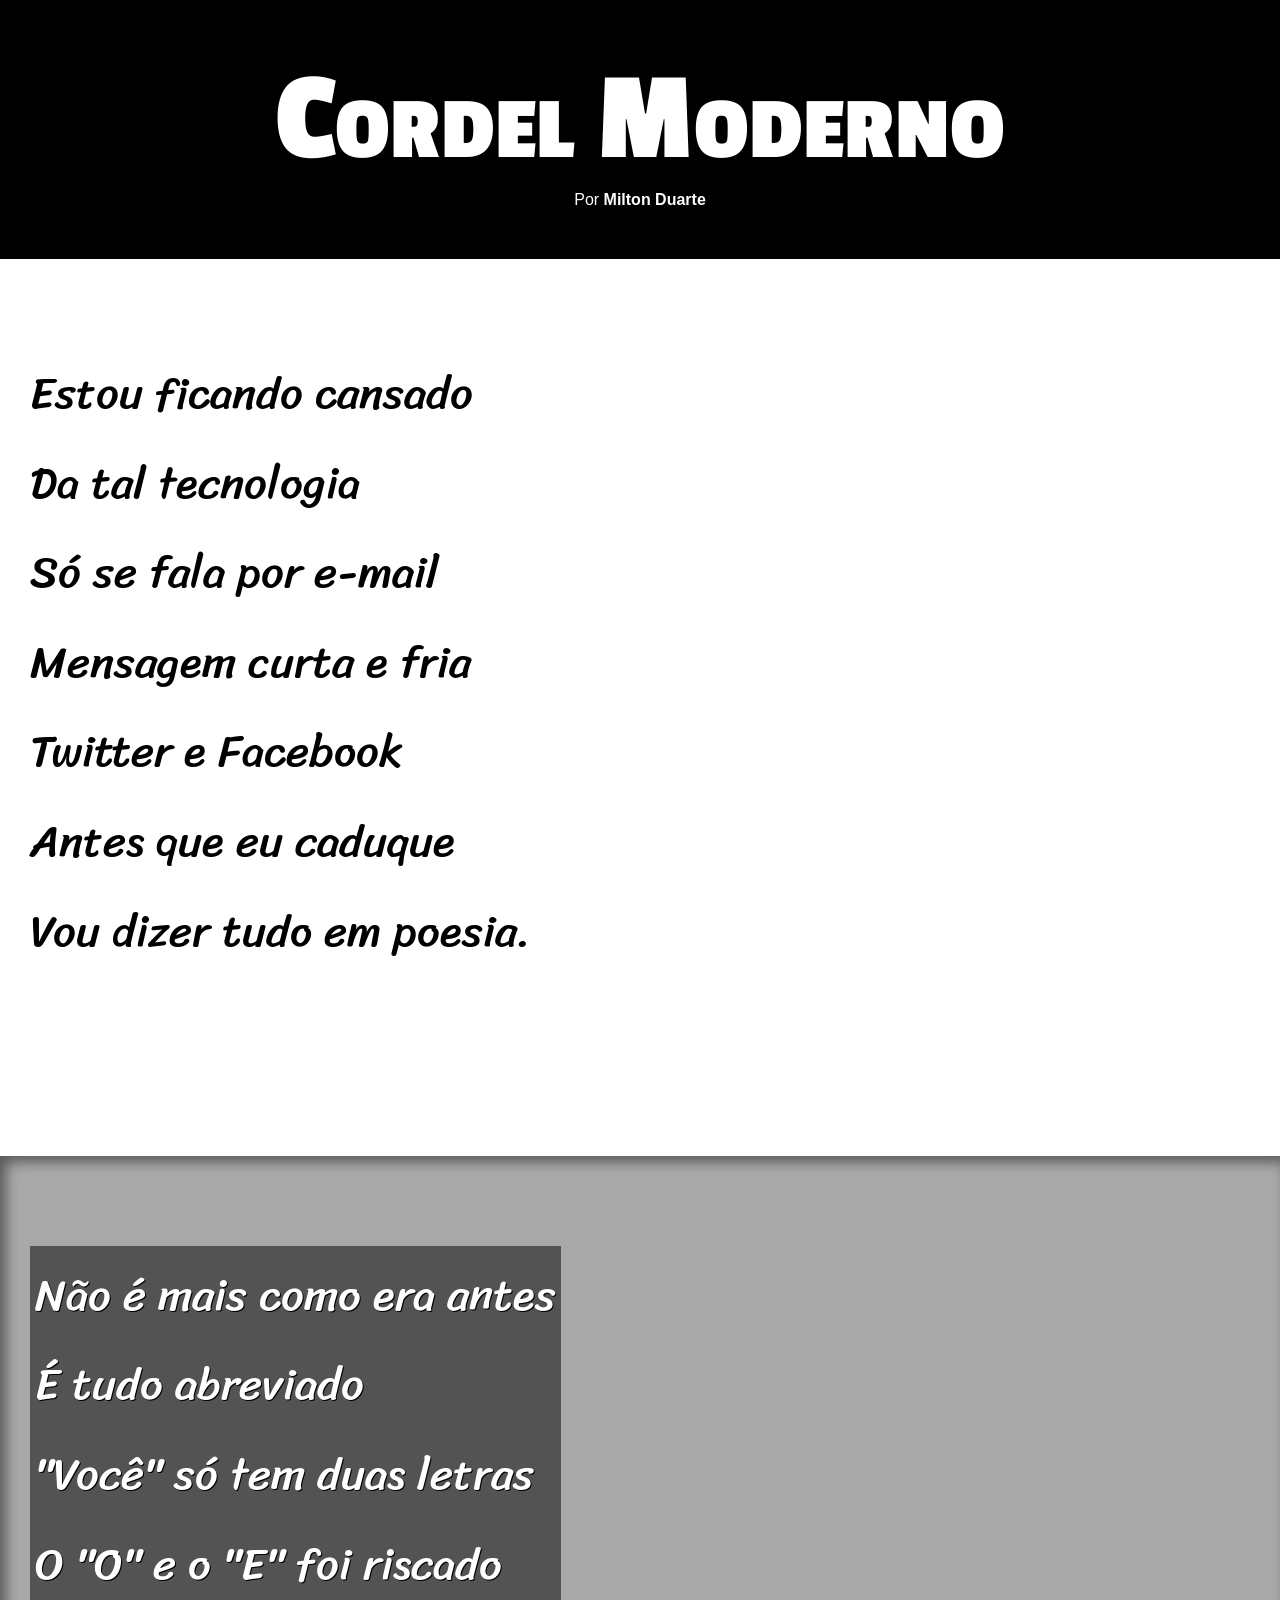
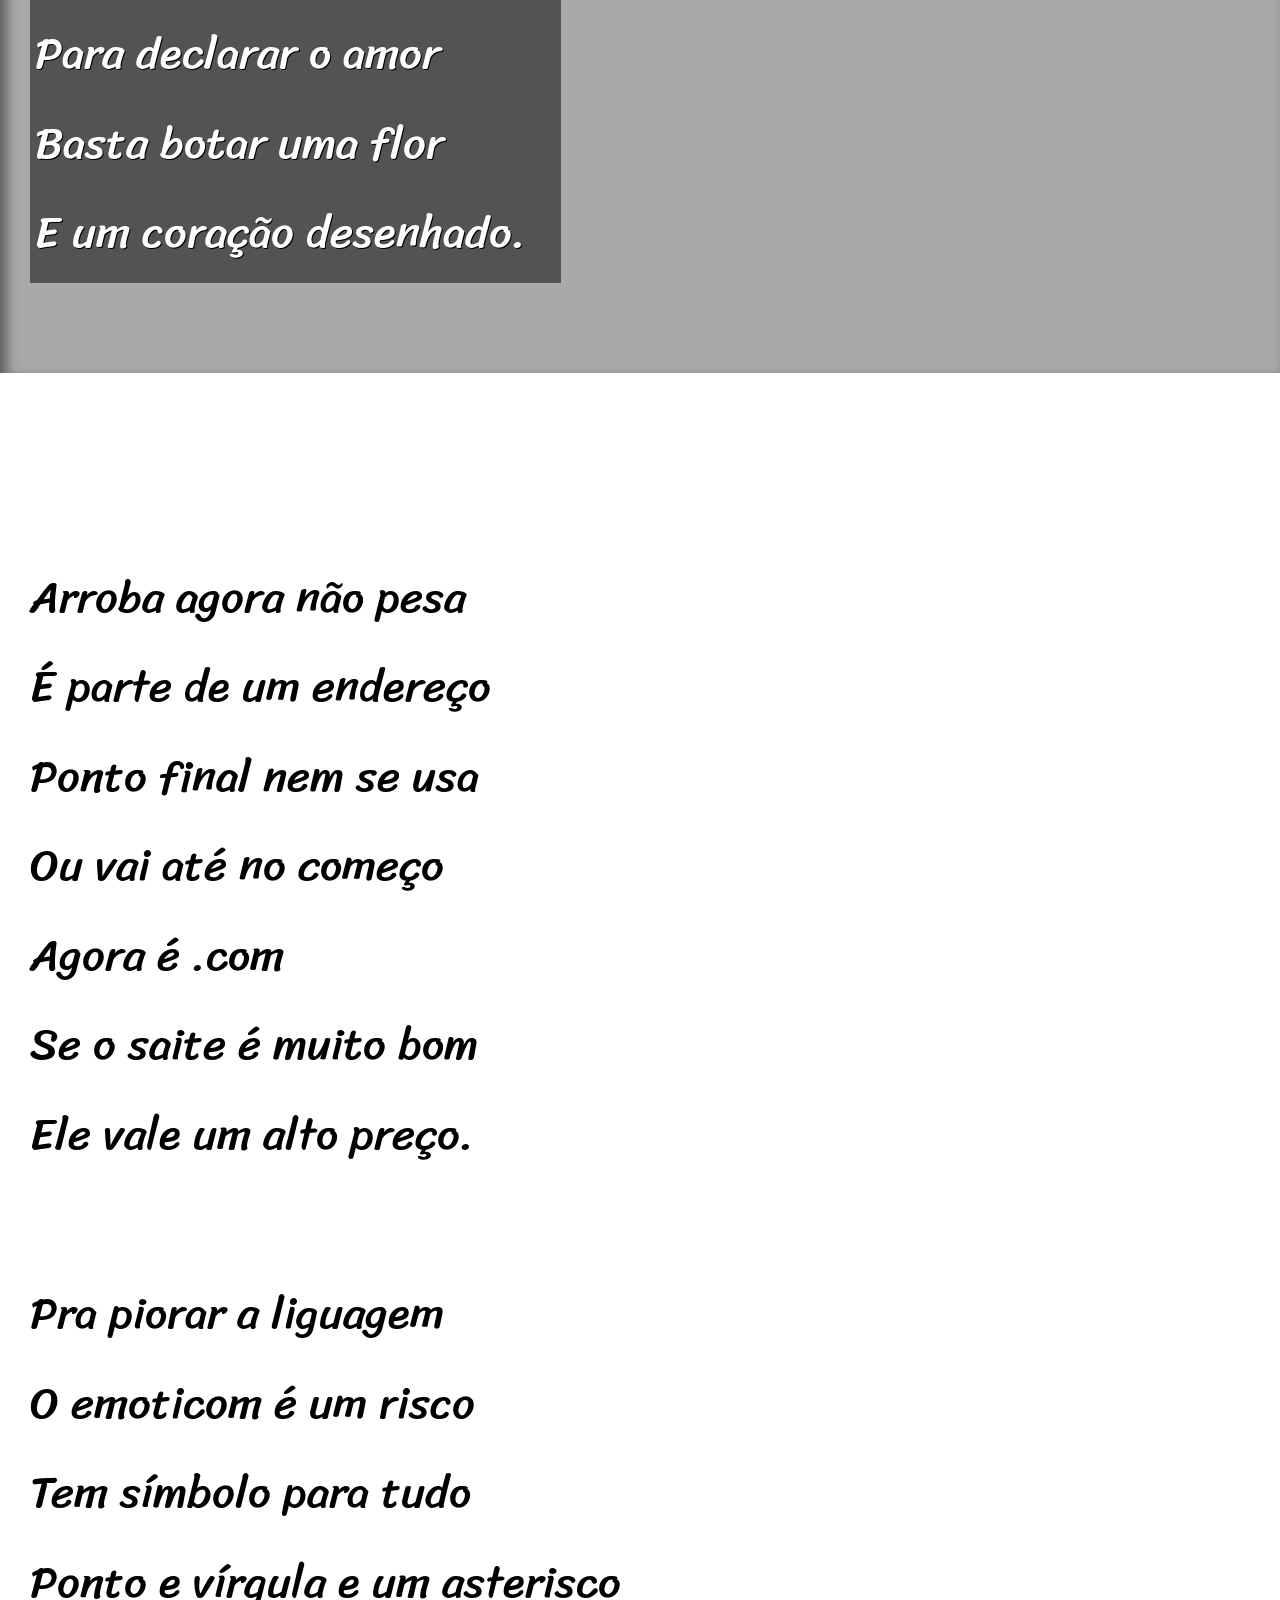
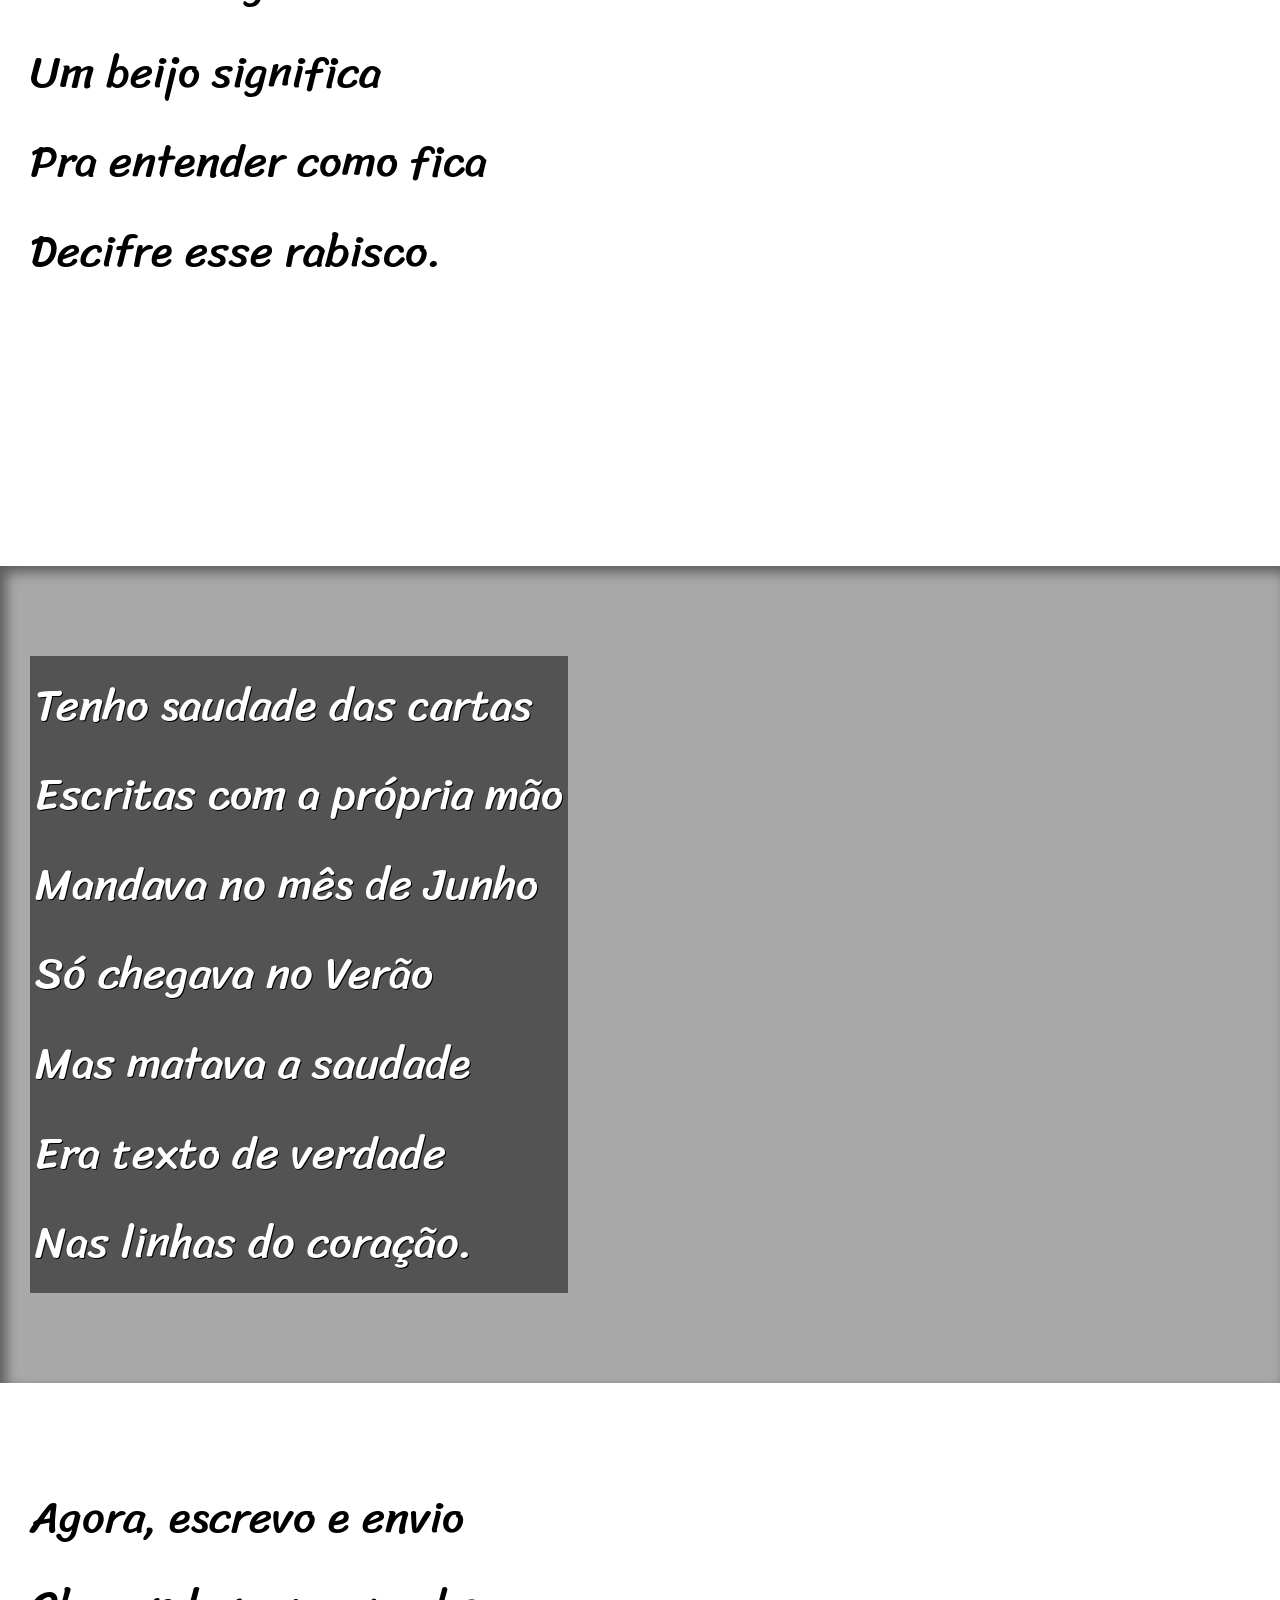
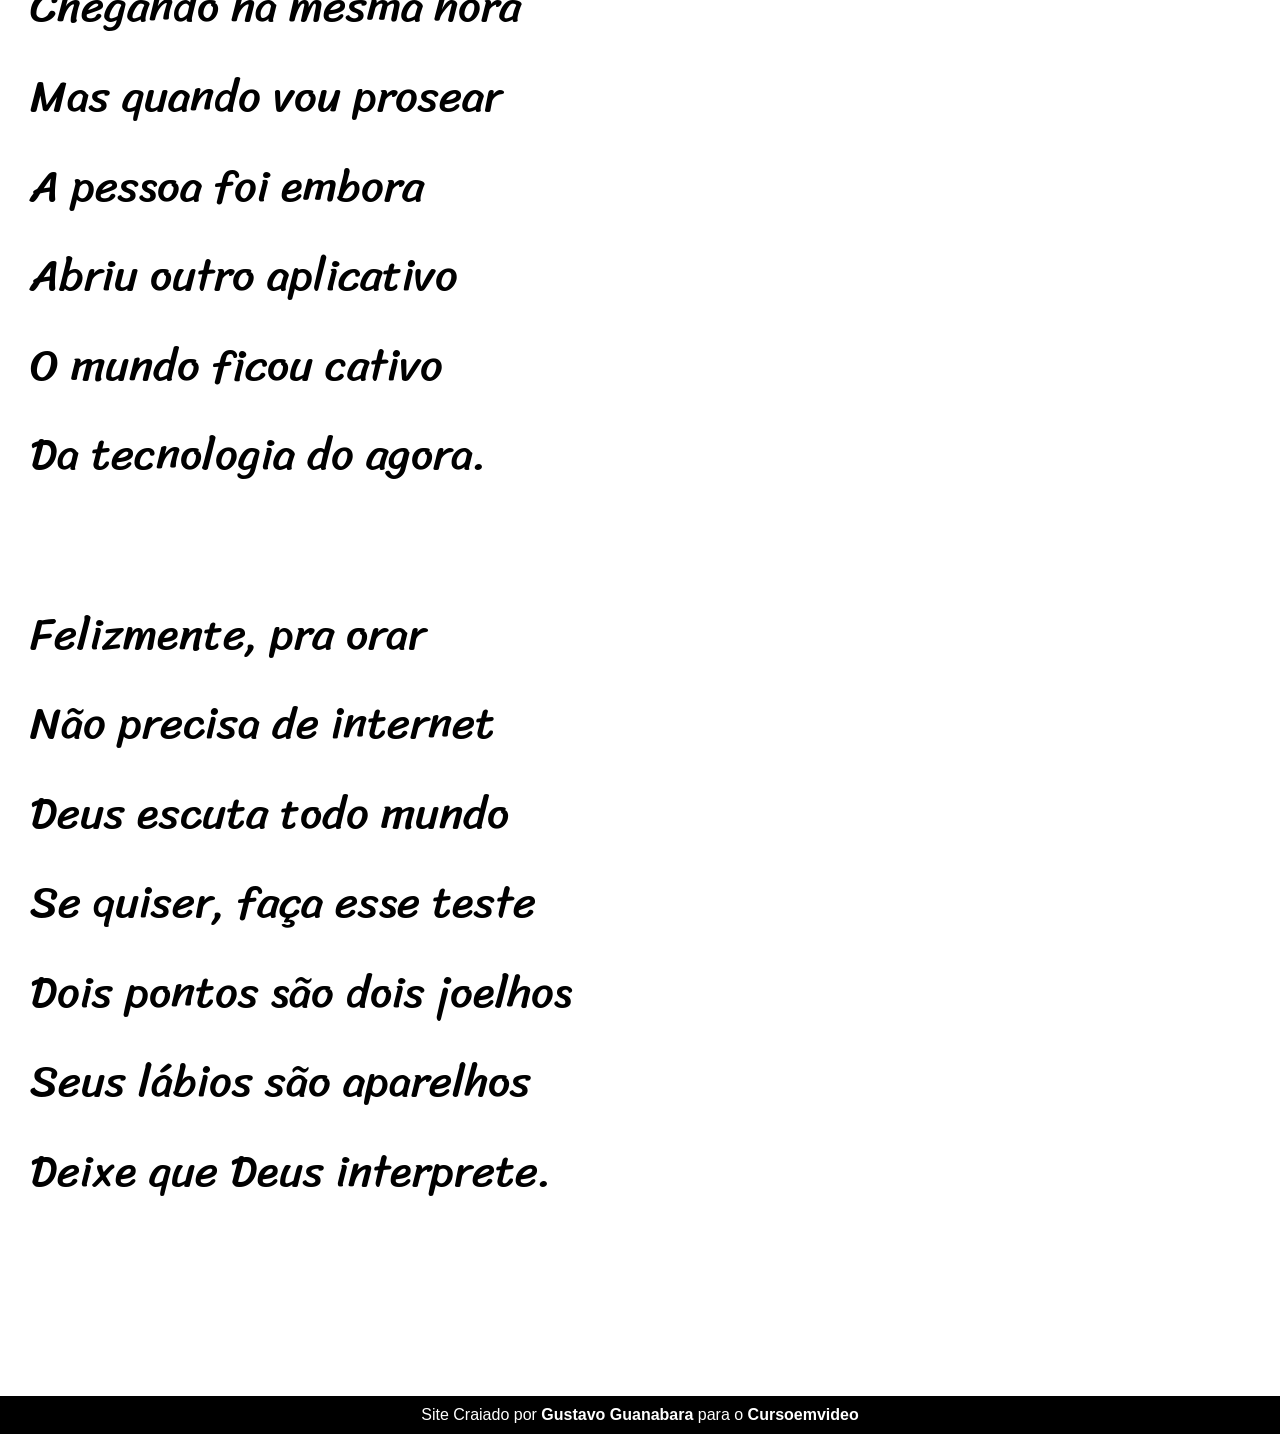
<file: index.html>
<!DOCTYPE html>
<html lang="pt-br">
<head>
    <meta charset="UTF-8">
    <meta name="viewport" content="width=device-width, initial-scale=1.0">
    <title>Cordel Moderno</title>
    <link rel="stylesheet" href="style.css">
</head>
<body>
    <header>
        <h1>Cordel Moderno</h1>
        <p>
            Por <a href="https://www.recantodasletras.com.br/poesias/3186743" target="_blank">Milton Duarte</a>
        </p>
    </header>

    <section class="normal">
        <p>
            Estou ficando cansado <br>
            Da tal tecnologia <br>
            Só se fala por e-mail <br>
            Mensagem curta e fria <br>
            Twitter e Facebook  <br>
            Antes que eu caduque <br>
            Vou dizer tudo em poesia. <br>
        </p>
    </section>

    

    <section class="imagem" id="img01">
        <p>
            Não é mais como era antes <br>
            É tudo abreviado <br>
            "Você" só tem duas letras <br>
            O "O" e o "E" foi riscado <br>
            Para declarar o amor <br>
            Basta botar uma flor <br>
            E um coração desenhado. <br>
        </p>
    </section>

    

    <section class="normal">
        <p>
            <p>
                Arroba agora não pesa <br>
                É parte de um endereço <br>
                Ponto final nem se usa <br>
                Ou vai até no começo <br>
                Agora é .com <br>
                Se o saite é muito bom <br>
                Ele vale um alto preço. <br>
            </p>
            <p>
                Pra piorar a liguagem <br>
                O emoticom é um risco <br>
                Tem símbolo para tudo <br>
                Ponto e vírgula e um asterisco <br>
                Um beijo significa <br>
                Pra entender como fica <br>
                Decifre esse rabisco. <br>
            </p>
        </p>
    </section>

    

    <section class="imagem" id="img02">
        <p>
            Tenho saudade das cartas <br>
            Escritas com a própria mão <br>
            Mandava no mês de Junho <br>
            Só chegava no Verão <br>
            Mas matava a saudade <br>
            Era texto de verdade <br>
            Nas linhas do coração. <br>
        </p>
    </section>

    

    <section class="normal">
        <p>
            Agora, escrevo e envio <br>
            Chegando na mesma hora <br>
            Mas quando vou prosear <br>
            A pessoa foi embora <br>
            Abriu outro aplicativo <br>
            O mundo ficou cativo <br>
            Da tecnologia do agora. <br>
        </p>
        <p>
            Felizmente, pra orar <br>
            Não precisa de internet <br>
            Deus escuta todo mundo <br>
            Se quiser, faça esse teste <br>
            Dois pontos são dois joelhos <br>
            Seus lábios são aparelhos <br>
            Deixe que Deus interprete. <br>
        </p>
    </section>
    <footer>
        <p>Site Craiado por <a href="https:\\gustavoguanabara.github.io" target="_blank">Gustavo Guanabara</a> para o <a href="https:\\www.cursoemvideo.com" target="_blank">Cursoemvideo</a></p>
    </footer>
</body>
</html>
</file>
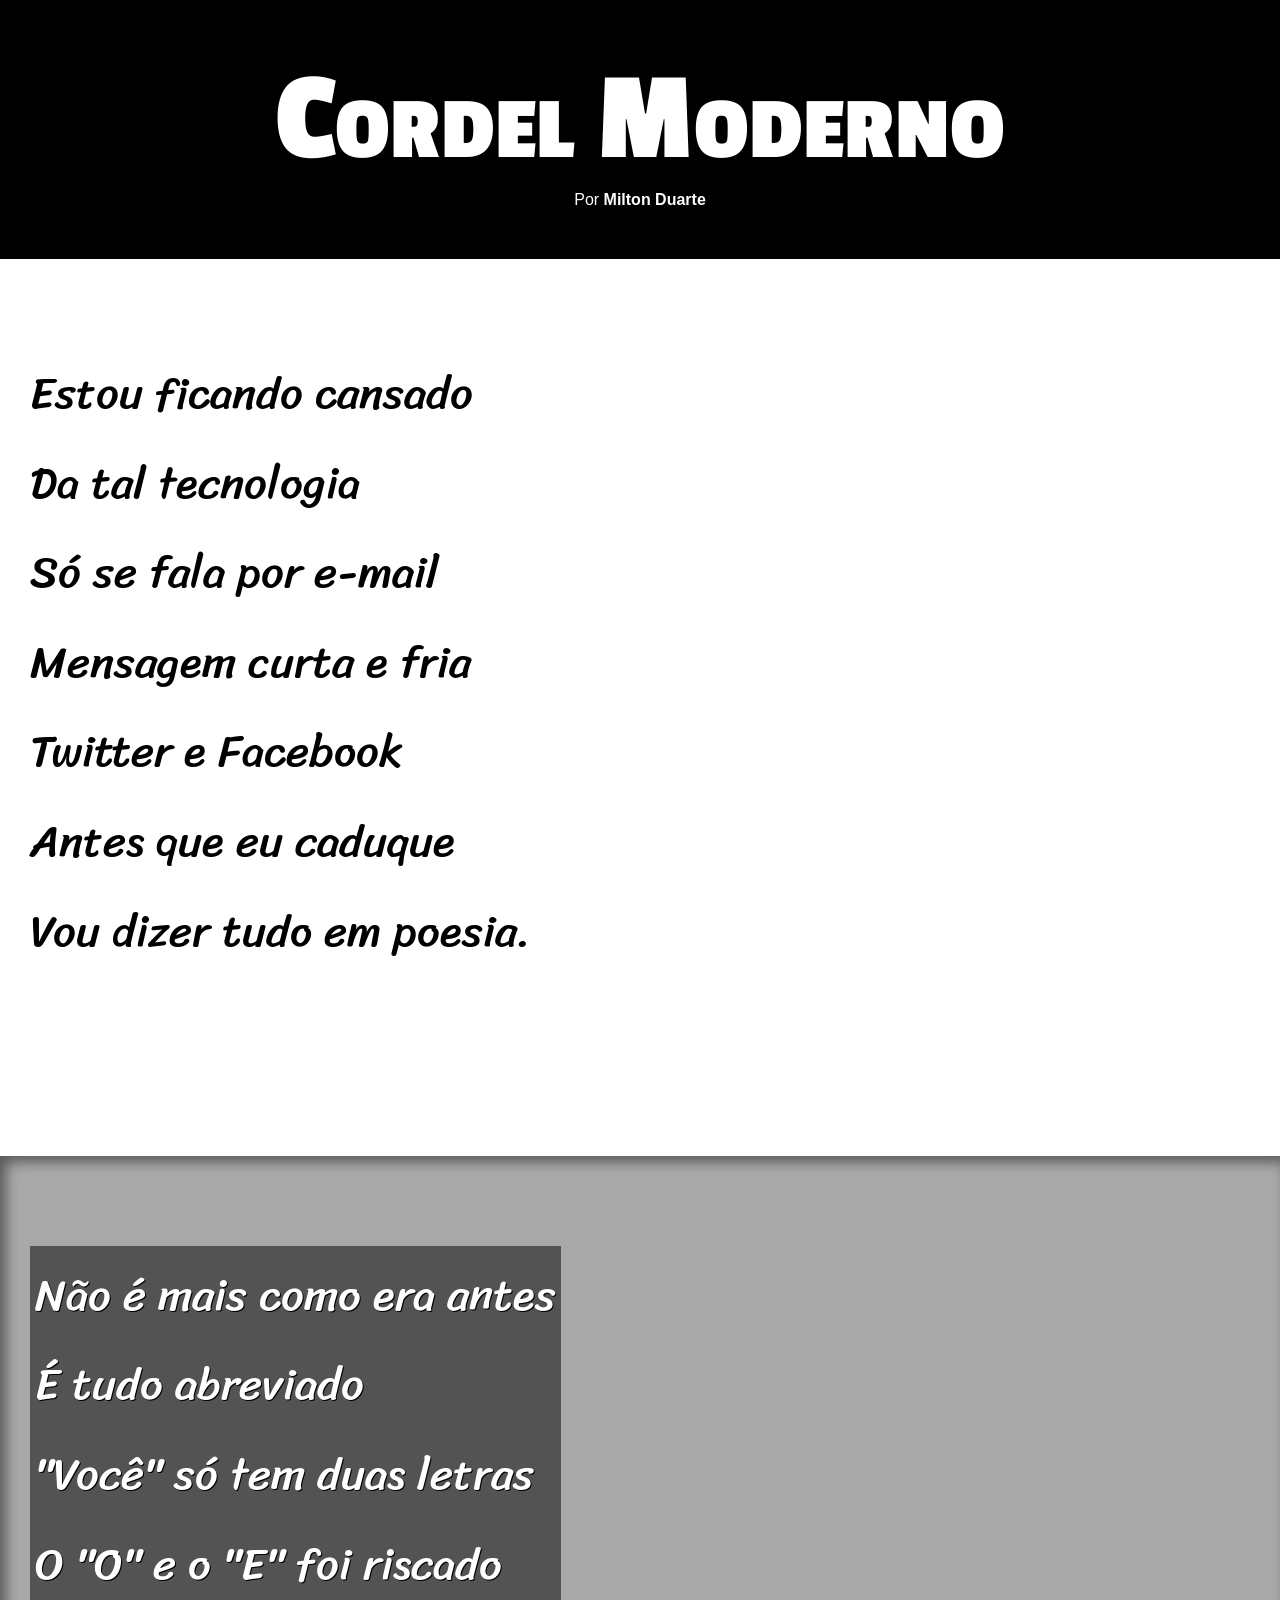
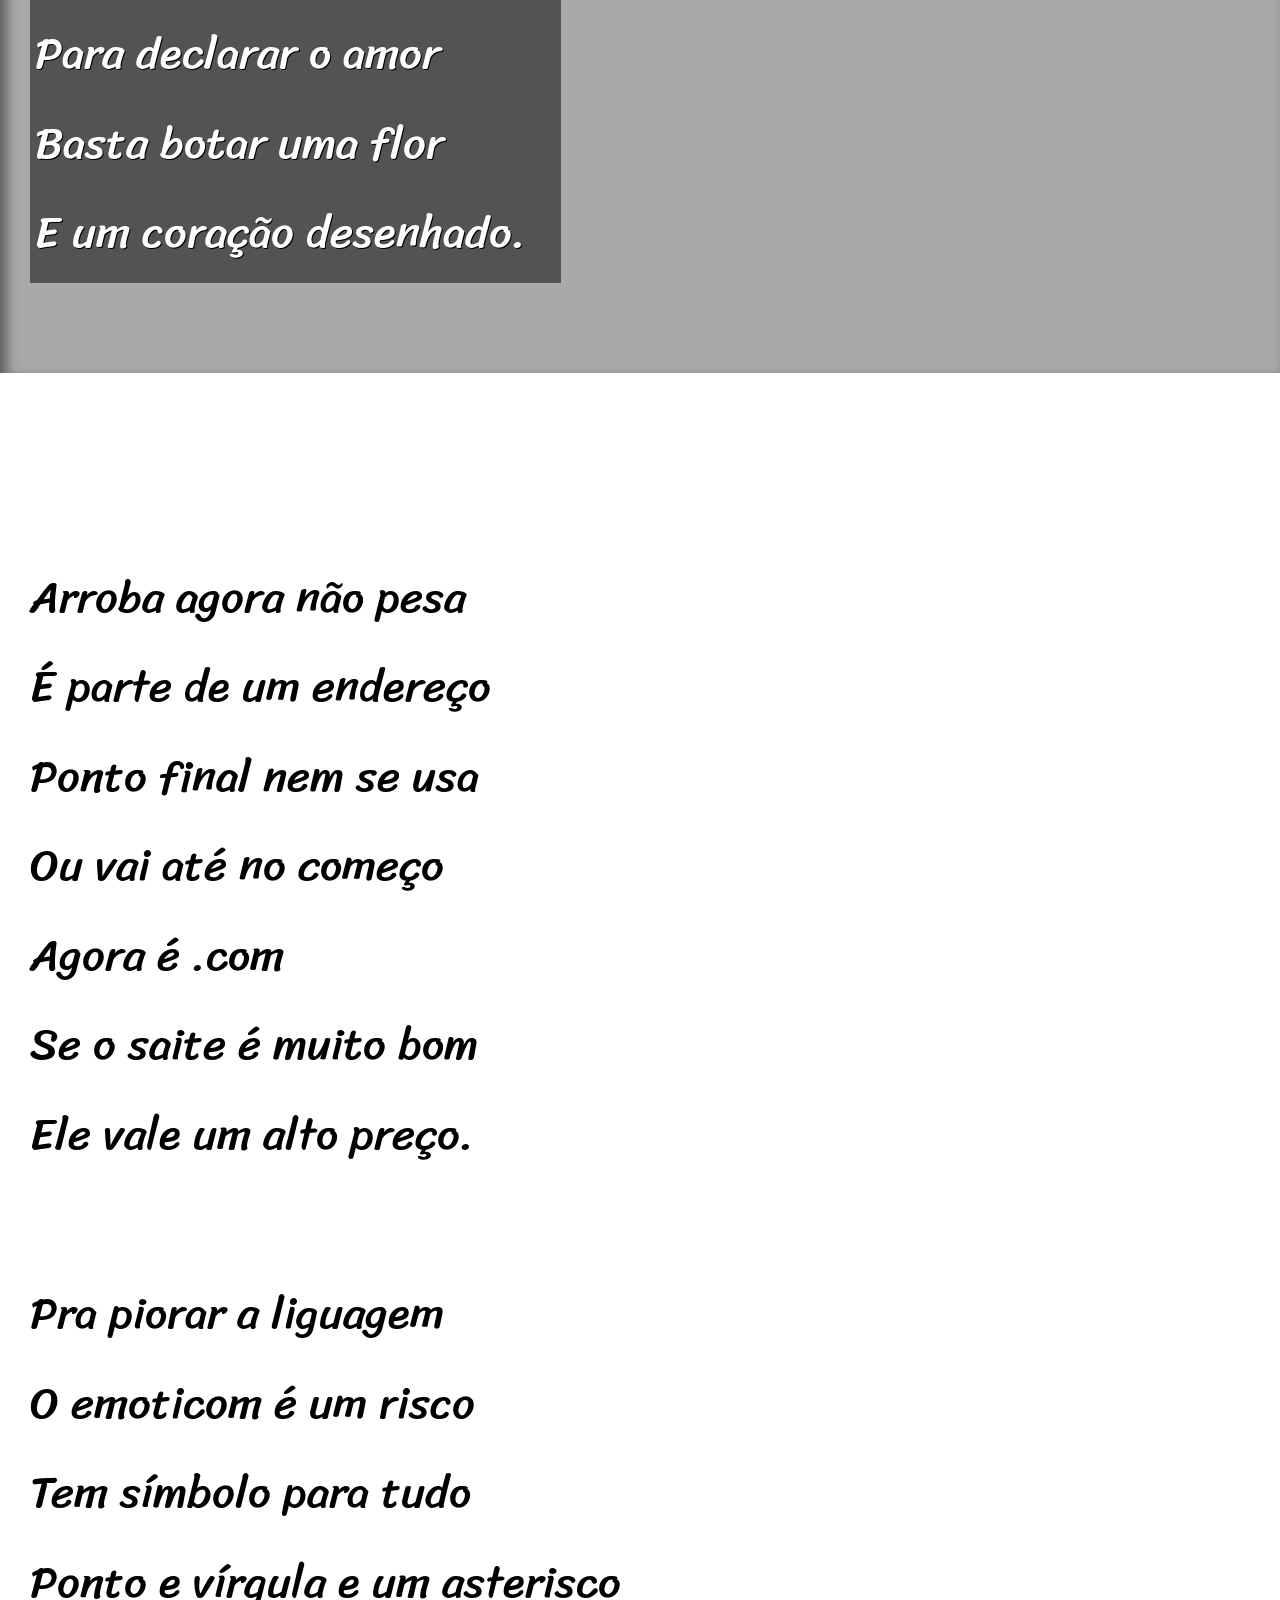
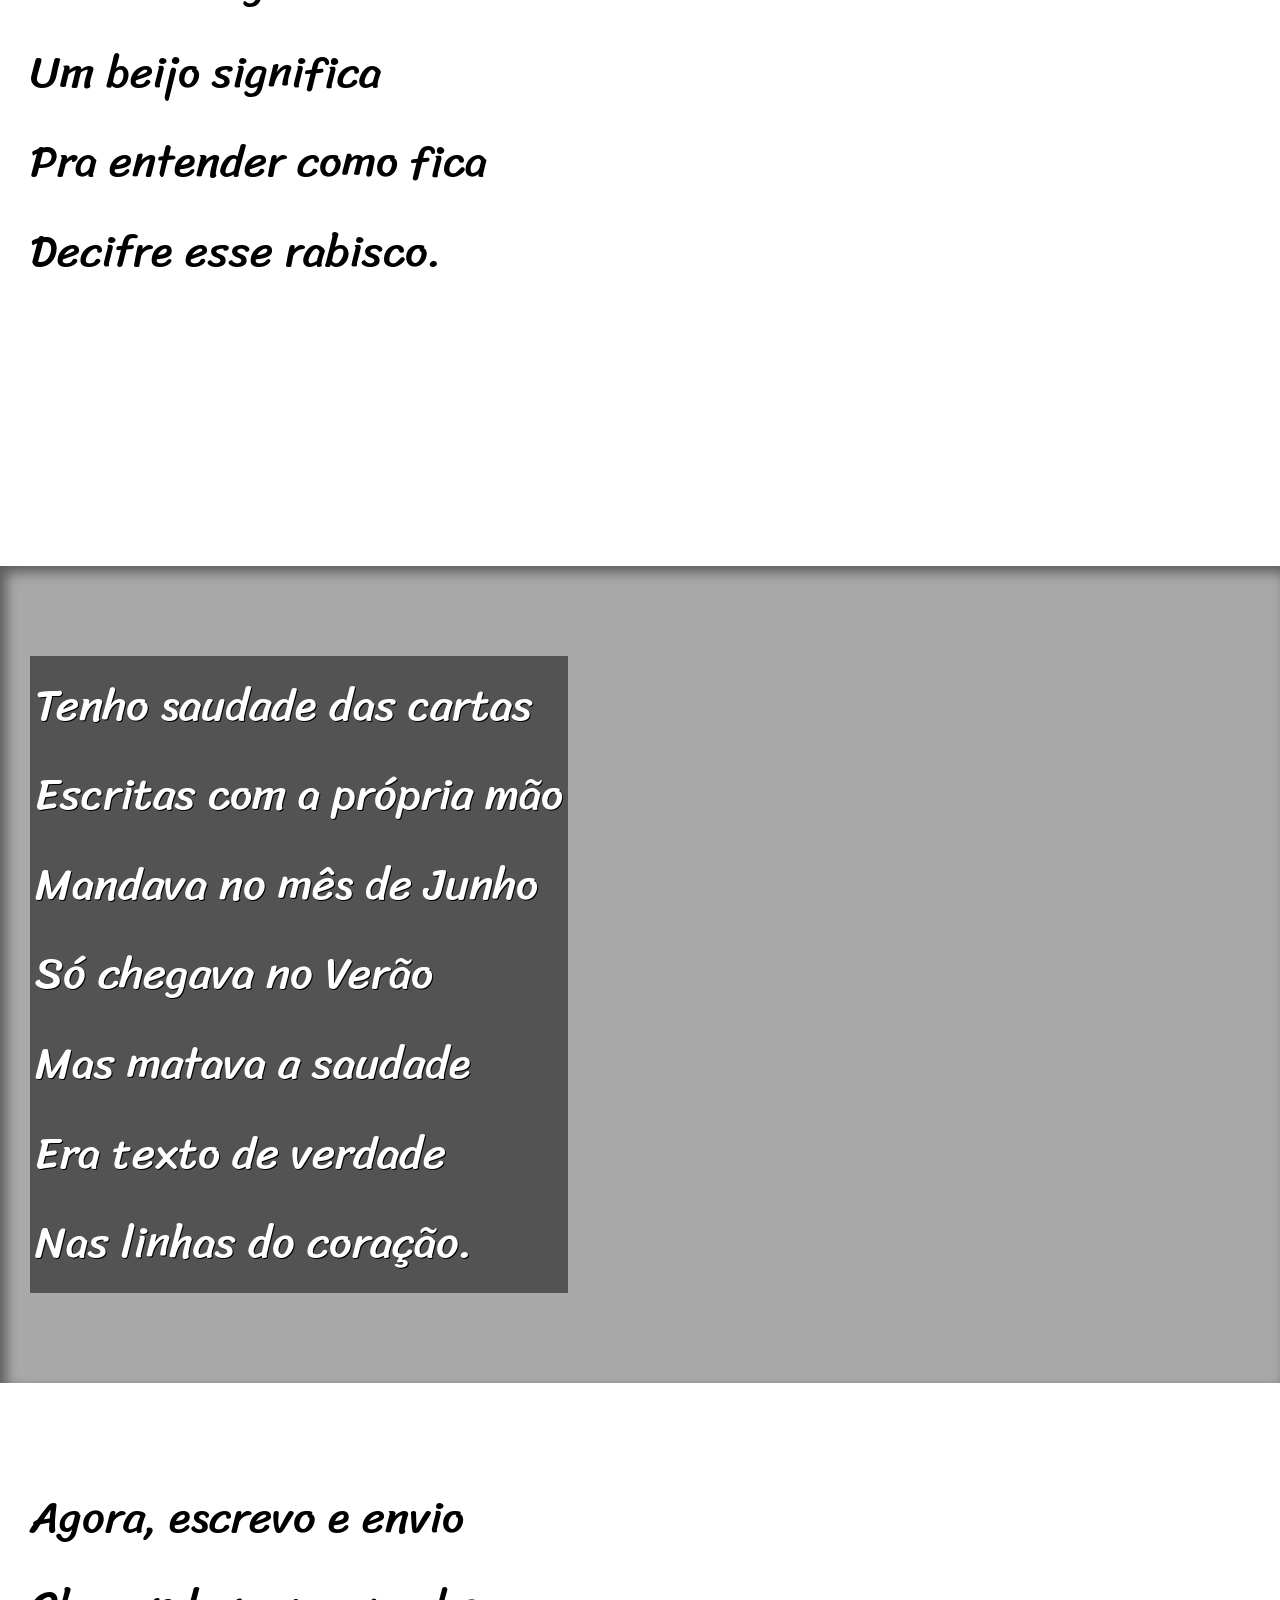
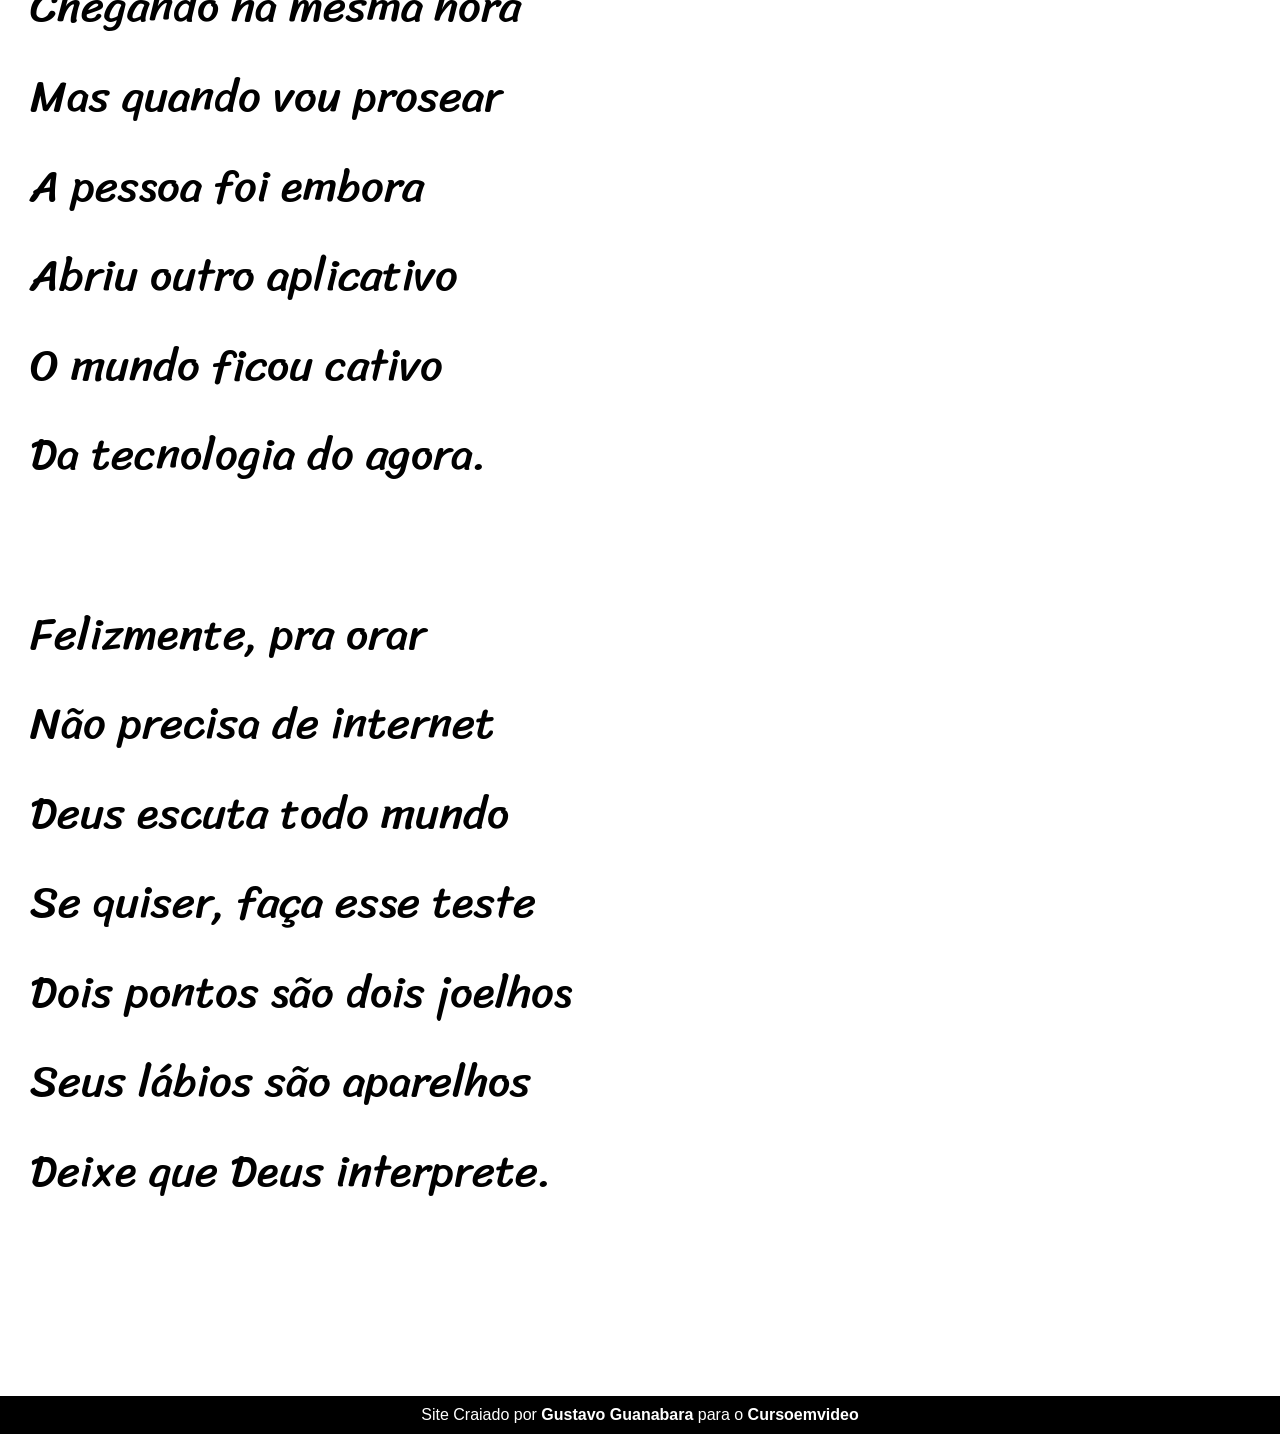
<file: inde.html>
<!DOCTYPE html>
<html lang="pt-br">
<head>
    <meta charset="UTF-8">
    <meta name="viewport" content="width=device-width, initial-scale=1.0">
    <title>Cordel Moderno</title>
    <link rel="stylesheet" href="style2.css">
</head>
<body>
    <header>
        <h1>Cordel Moderno</h1>
        <p>
            Por <a href="https://www.recantodasletras.com.br/poesias/3186743" target="_blank">Milton Duarte</a>
        </p>
    </header>

    <section class="normal">
        <p>
            Estou ficando cansado <br>
            Da tal tecnologia <br>
            Só se fala por e-mail <br>
            Mensagem curta e fria <br>
            Twitter e Facebook  <br>
            Antes que eu caduque <br>
            Vou dizer tudo em poesia. <br>
        </p>
    </section>

    

    <section class="imagem" id="img01">
        <p>
            Não é mais como era antes <br>
            É tudo abreviado <br>
            "Você" só tem duas letras <br>
            O "O" e o "E" foi riscado <br>
            Para declarar o amor <br>
            Basta botar uma flor <br>
            E um coração desenhado. <br>
        </p>
    </section>

    

    <section class="normal">
        <p>
            <p>
                Arroba agora não pesa <br>
                É parte de um endereço <br>
                Ponto final nem se usa <br>
                Ou vai até no começo <br>
                Agora é .com <br>
                Se o saite é muito bom <br>
                Ele vale um alto preço. <br>
            </p>
            <p>
                Pra piorar a liguagem <br>
                O emoticom é um risco <br>
                Tem símbolo para tudo <br>
                Ponto e vírgula e um asterisco <br>
                Um beijo significa <br>
                Pra entender como fica <br>
                Decifre esse rabisco. <br>
            </p>
        </p>
    </section>

    

    <section class="imagem" id="img02">
        <p>
            Tenho saudade das cartas <br>
            Escritas com a própria mão <br>
            Mandava no mês de Junho <br>
            Só chegava no Verão <br>
            Mas matava a saudade <br>
            Era texto de verdade <br>
            Nas linhas do coração. <br>
        </p>
    </section>

    

    <section class="normal">
        <p>
            Agora, escrevo e envio <br>
            Chegando na mesma hora <br>
            Mas quando vou prosear <br>
            A pessoa foi embora <br>
            Abriu outro aplicativo <br>
            O mundo ficou cativo <br>
            Da tecnologia do agora. <br>
        </p>
        <p>
            Felizmente, pra orar <br>
            Não precisa de internet <br>
            Deus escuta todo mundo <br>
            Se quiser, faça esse teste <br>
            Dois pontos são dois joelhos <br>
            Seus lábios são aparelhos <br>
            Deixe que Deus interprete. <br>
        </p>
    </section>
    <footer>
        <p>Site Craiado por <a href="https:\\gustavoguanabara.github.io" target="_blank">Gustavo Guanabara</a> para o <a href="https:\\www.cursoemvideo.com" target="_blank">Cursoemvideo</a></p>
    </footer>
</body>
</html>
</file>
<file: style.css>
@charset "UTF-8";

@import url('https://fonts.googleapis.com/css2?family=Passion+One:wght@400;700;900&display=swap');

@import url('https://fonts.googleapis.com/css2?family=Sriracha&display=swap');

:root{
    --fonte1: Arial, Geneva, Helvetica, sans-serif;
    --fonte2:"Passion One", sans-serif;
    --fonte3:"Sriracha", 'cursive';
}

* {
    margin: 0px;
    padding: 0px;
    font-size: 1em;
}

html, body {
    min-height: 100vh;
    background-color: darkgray;
    font-family: var(--fonte1);
}

header {
    background-color: black;
    color: white;
    text-align: center;
    
}

header > h1 {
    padding-top: 50px;
    font-variant: small-caps;
    font-family: var(--fonte2);
    font-size: 10vw;
}

header > p {
    padding-bottom: 50px;
}

header a, footer a{
    color: white;
    text-decoration: none;
    font-weight: bolder;
}

header a:hover, footer a:hover {
    text-decoration: underline;
}

section {
    padding-top: 10vh;
    padding-bottom: 10vh;
    line-height: 2em;
    padding-left: 30px;
    font-family: var(--fonte3);
    font-size: 3.5vw;
}

section > p {
    padding-bottom: 2em;
}

section.normal {
    background-color: white;
    color: black;
}

section.imagem {
    background-color: rgb(58, 57, 57);
    color: white;
    box-shadow: inset 6px 6px 13px rgba(0, 0, 0, 0.473);
    background-size: cover;
    background-attachment: fixed;
}

section.imagem > p {
    display: inline-block;
    padding: 5px;
    background-color: rgba(0, 0, 0, 0.507);
    text-shadow: 1px 1px 0px black;
}

section#img01 {
    background-image: url(imagens/background001.jpg);
    background-position: right center;
    
}

section#img02{
    background-image: url(imagens/background002.jpg);
    background-position: right center;
    
}
footer {
    background-color: black;
    text-align: center;
    color: white;
    padding: 10px;
}
</file>
<file: style2.css>
@charset "UTF-8";

@import url('https://fonts.googleapis.com/css2?family=Passion+One:wght@400;700;900&display=swap');

@import url('https://fonts.googleapis.com/css2?family=Sriracha&display=swap');

:root{
    --fonte1: Arial, Geneva, Helvetica, sans-serif;
    --fonte2:"Passion One", sans-serif;
    --fonte3:"Sriracha", 'cursive';
}

* {
    margin: 0px;
    padding: 0px;
    font-size: 1em;
}

html, body {
    min-height: 100vh;
    background-color: darkgray;
    font-family: var(--fonte1);
}

header {
    background-color: black;
    color: white;
    text-align: center;
    
}

header > h1 {
    padding-top: 50px;
    font-variant: small-caps;
    font-family: var(--fonte2);
    font-size: 10vw;
}

header > p {
    padding-bottom: 50px;
}

header a, footer a{
    color: white;
    text-decoration: none;
    font-weight: bolder;
}

header a:hover, footer a:hover {
    text-decoration: underline;
}

section {
    padding-top: 10vh;
    padding-bottom: 10vh;
    line-height: 2em;
    padding-left: 30px;
    font-family: var(--fonte3);
    font-size: 3.5vw;
}

section > p {
    padding-bottom: 2em;
}

section.normal {
    background-color: white;
    color: black;
}

section.imagem {
    background-color: rgb(58, 57, 57);
    color: white;
    box-shadow: inset 6px 6px 13px rgba(0, 0, 0, 0.473);
    background-size: cover;
    background-attachment: fixed;
}

section.imagem > p {
    display: inline-block;
    padding: 5px;
    background-color: rgba(0, 0, 0, 0.507);
    text-shadow: 1px 1px 0px black;
}

section#img01 {
    background-image: url(imagens/background001.jpg);
    background-position: right center;
    
}

section#img02{
    background-image: url(imagens/background002.jpg);
    background-position: right center;
    
}
footer {
    background-color: black;
    text-align: center;
    color: white;
    padding: 10px;
}
</file>
